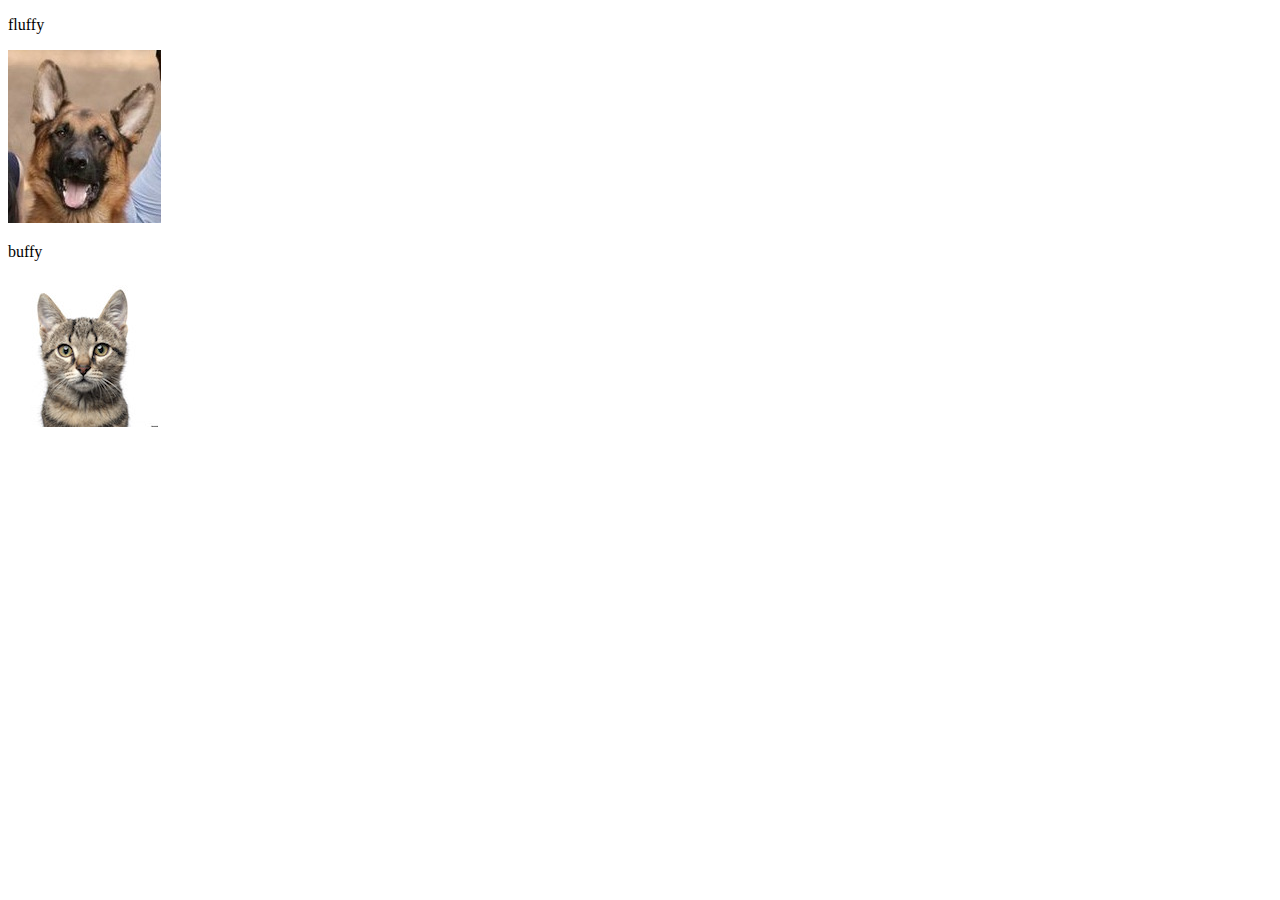
<file: catClicker/index.html>
<!DOCTYPE html>
<html class="no-js">
    <head>
        <meta charset="utf-8">
        <meta http-equiv="X-UA-Compatible" content="IE=edge,chrome=1">
        <title>CATDOG CLICKER!!!</title>
        <meta name="viewport" content="width=device-width">
    </head>
    <body>
        <p id="cat-name"></p>
        <img id="cat-img" src="images/cat_img.jpg">
        <p id="cat-count"></p>

        <p id="twincat-name"></p>
        <img id="twincat-img" src="images/twincat_img.jpg">
        <p id="twincat-count"></p>


        <script src="js/app.js"></script>
    </body>
</html>
</file>
